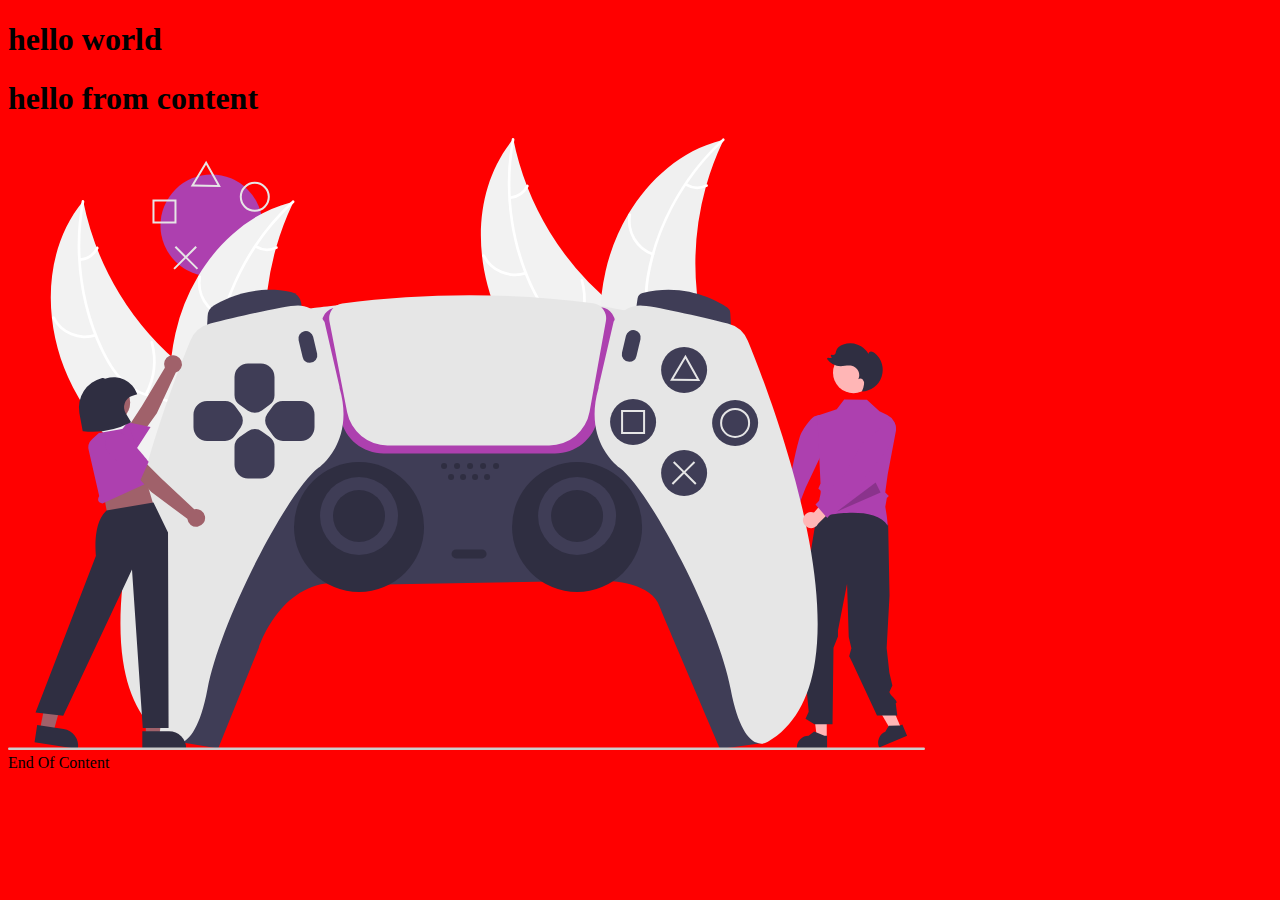
<file: index.html>
<!DOCTYPE html><html><head><meta charSet="utf-8"/><meta http-equiv="x-ua-compatible" content="ie=edge"/><meta name="viewport" content="width=device-width, initial-scale=1, shrink-to-fit=no"/><meta name="generator" content="Gatsby 5.7.0"/><style data-href="/styles.1a6e28bd5eaf90854464.css" data-identity="gatsby-global-css">body{background-color:red!important;background-color:#639}</style></head><body><div id="___gatsby"><div style="outline:none" tabindex="-1" id="gatsby-focus-wrapper"><div><div><h1>hello world</h1></div><div><h1>hello from content</h1><img src="/gaming.svg" alt="ok"/></div><footer>End Of Content</footer></div></div><div id="gatsby-announcer" style="position:absolute;top:0;width:1px;height:1px;padding:0;overflow:hidden;clip:rect(0, 0, 0, 0);white-space:nowrap;border:0" aria-live="assertive" aria-atomic="true"></div></div><script id="gatsby-script-loader">/*<![CDATA[*/window.pagePath="/";/*]]>*/</script><!-- slice-start id="_gatsby-scripts-1" -->
          <script
            id="gatsby-chunk-mapping"
          >
            window.___chunkMapping="{\"app\":[\"/app-4e38c50d276a02f89f27.js\"],\"component---src-pages-404-js\":[\"/component---src-pages-404-js-7a4778cfc4a5c25b098c.js\"],\"component---src-pages-about-js\":[\"/component---src-pages-about-js-1dd3025003e68bff1397.js\"],\"component---src-pages-home-[id]-js\":[\"/component---src-pages-home-[id]-js-20615f79a1cfc9b8d52c.js\"],\"component---src-pages-index-js\":[\"/component---src-pages-index-js-a86e6f81169e7e6c1553.js\"]}";
          </script>
        <script>window.___webpackCompilationHash="a7f014a8ccfe55848a07";</script><script src="/webpack-runtime-3ccc6564f734b56a9ff0.js" async></script><script src="/framework-b7f0c95efae8aa6321b2.js" async></script><script src="/app-4e38c50d276a02f89f27.js" async></script><!-- slice-end id="_gatsby-scripts-1" --></body></html>
</file>
